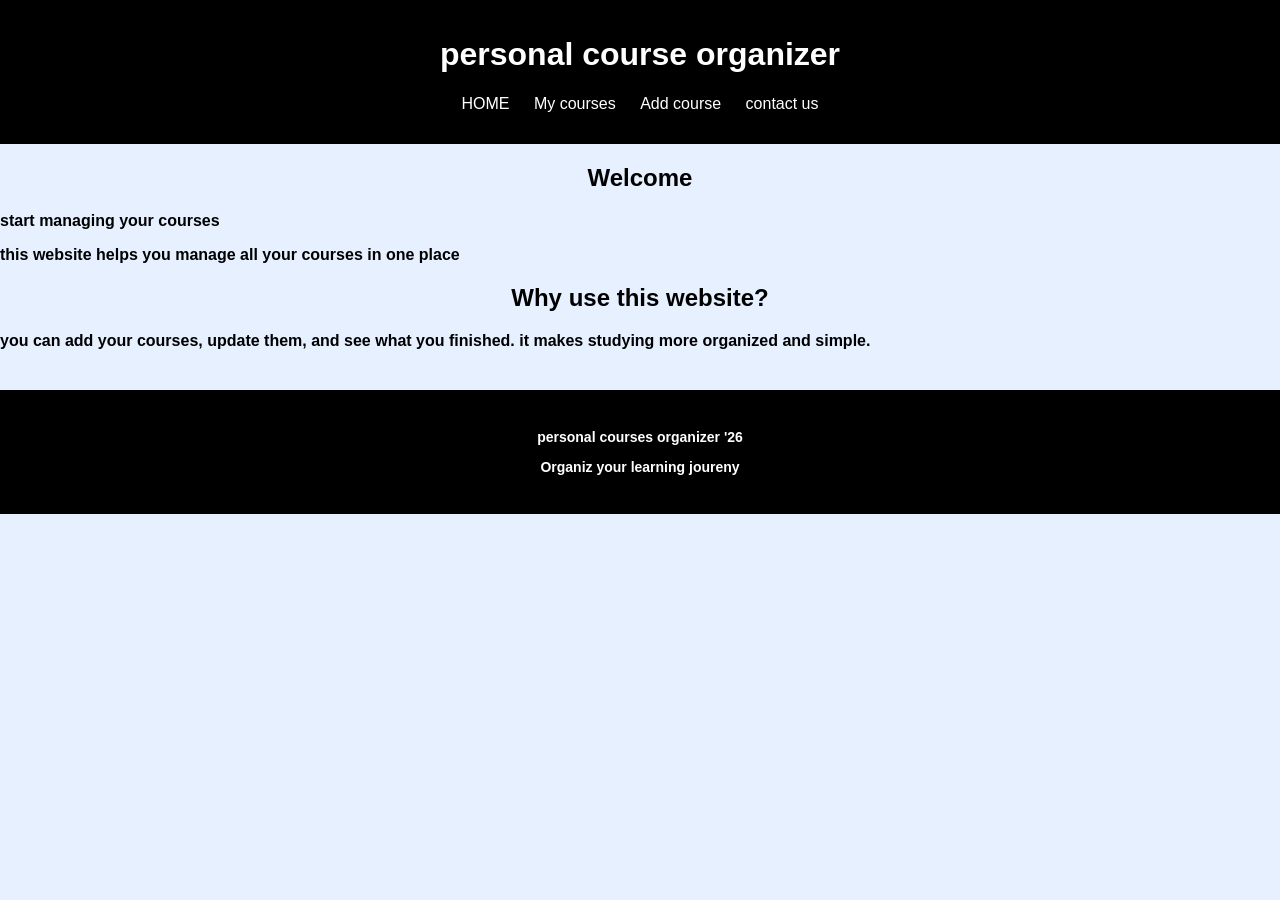
<file: index.html>
<!DOCTYPE html>
<html>
    <head>
        <title> courses </title>
        <link rel="stylesheet" href="design.css">
        <meta name="viewport" content="width=device-width,initial-scale=1.0">
    </head>
    <body>
        <header>
            <h1> personal course organizer </h1>
            <nav>
                <ul>
                    <li> <a href="index.html"> HOME</a></li>
                    <li><a href="courses.html">My courses</a></li>
                    <li><a href="add course.html"> Add course</a></li>
                    <li><a href="contact.html"> contact us </a></li>
                </ul>
            </nav>
        </header>
        <main>
            <section>
                <h2>Welcome</h2>
                <p>start managing your courses </p>
                <p>this website helps you manage all your courses in one place</p>
                 <h2>
                Why use this website?
            </h2>
            <p>
                you can add your courses, update them, and see what you finished.
                it makes studying more organized and simple.
            </p>
            </section>
        </main>
        <footer>
           <p> personal courses organizer '26</p>
           <p>Organiz your learning joureny</p>
        </footer>
    </body>
</html>
</file>
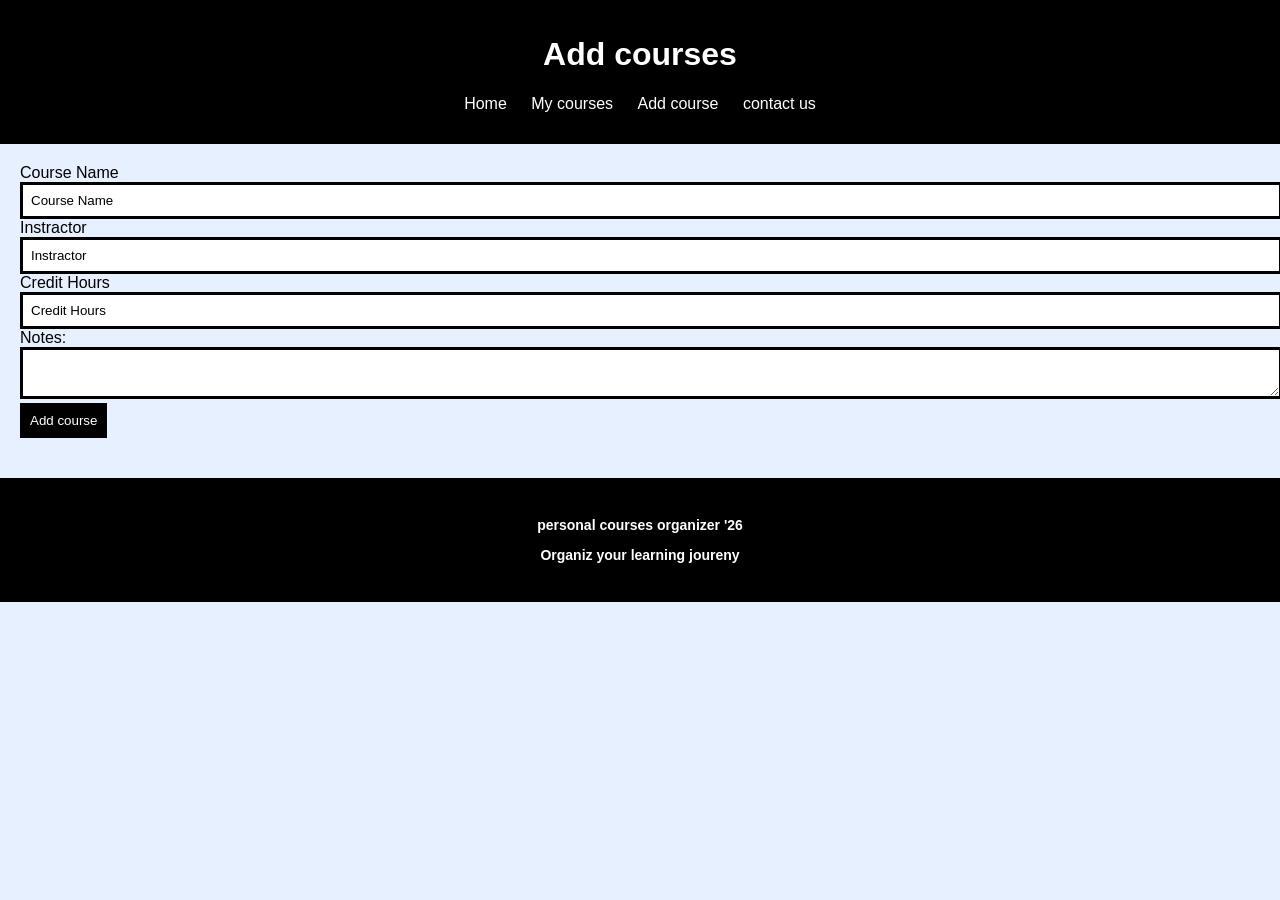
<file: add course.html>
<!DOCTYPE html>
<html>
    <head>
        <title>Add courses</title>
        <link rel="stylesheet" href="design.css">
        <meta name="viewport" content="width=device-width,initial-scale=1.0">
    </head>
    <body>
        <header>
            <h1> Add courses</h1>
            <nav>
                <ul>
                    <li><a href="index.html"> Home</a></li>
                    <li><a href="courses.html"> My courses</a></li>
                    <li><a href="add course.html"> Add course</a></li>
                    <li><a href="contact.html"> contact us </a></li>
                </ul>
            </nav>
        </header>
        <main>
            <section>
                <form>
                    <label>Course Name</label>
                    <input type="text" value="Course Name"><br>
                    <label>Instractor</label>
                    <input type="text" value="Instractor"><br>
                    <label>Credit Hours</label>
                    <input type="text" value="Credit Hours"><br>
                    <label>Notes:</label>
                    <textarea></textarea><br>
                    <button type="submit">Add course</button>
                </form>
            </section>
        </main>
        <footer>
            <p> personal courses organizer '26</p>
           <p>Organiz your learning joureny</p>
        </footer>
    </body>
</html>
</file>
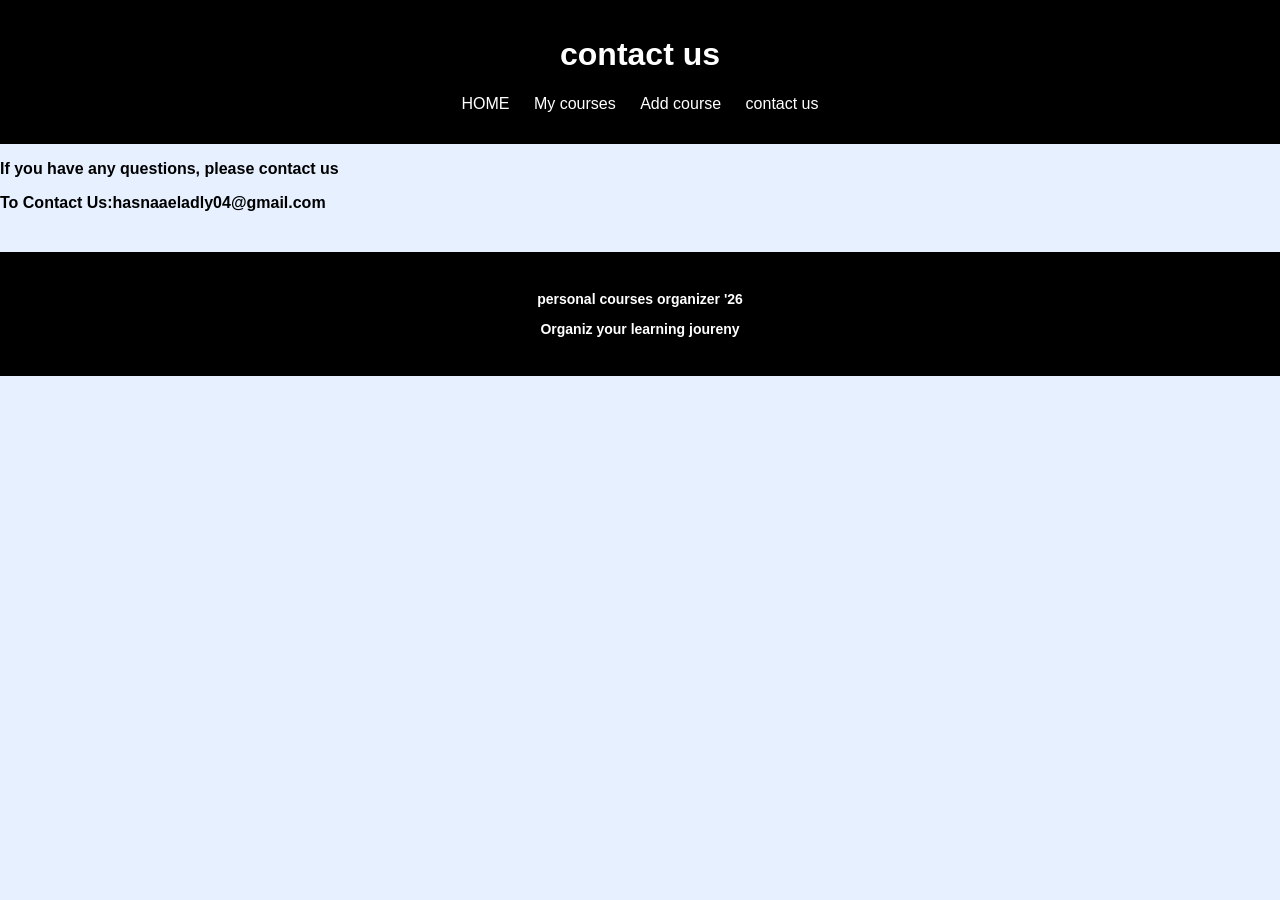
<file: contact.html>
<!DOCTYPE html>
<html>
    <head>
        <title> contact us </title>
        <link rel="stylesheet" href="design.css">
        <meta name="viewport" content="width=device-width,initial-scale=1.0">
    </head>
    <body>
        <header>
            <h1> contact us  </h1>
            <nav>
                <ul>
                    <li> <a href="index.html"> HOME</a></li>
                    <li><a href="courses.html">My courses</a></li>
                    <li><a href="add course.html"> Add course</a></li>
                    <li><a href="contact.html"> contact us </a></li>
                </ul>
            </nav>
        </header>
        <main>
            <section>
                <p> If you have any questions, please contact us </p>
                <p>To Contact Us:hasnaaeladly04@gmail.com</p>
            </section>
        </main>
        <footer>
             <p> personal courses organizer '26</p>
           <p>Organiz your learning joureny</p>
        </footer> 
    </body>
</html>
</file>
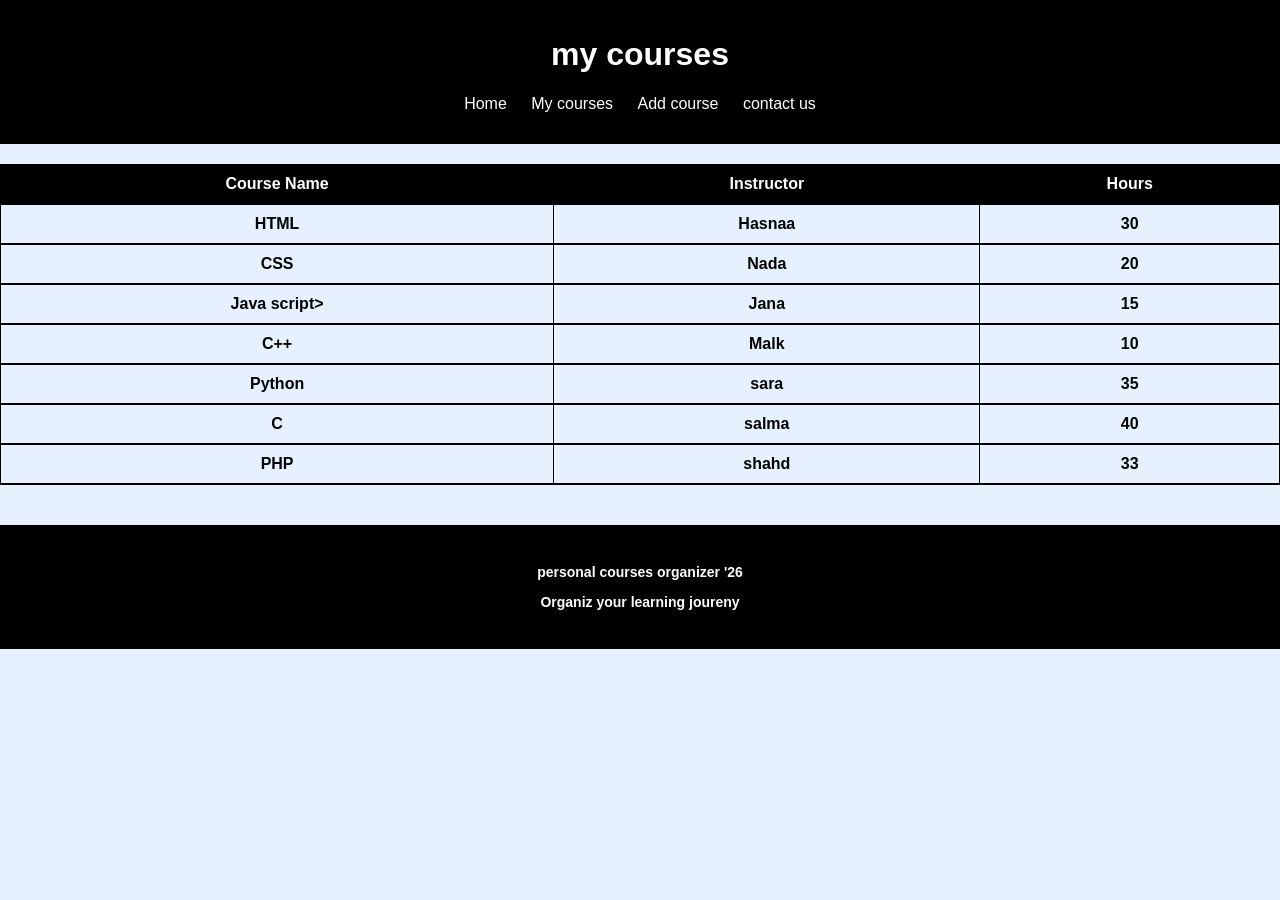
<file: courses.html>
<!DOCTYPE html>
<html>
    <head>
        <title> Home</title>
        <link rel="stylesheet" href="design.css">
        <meta name="viewport" content="width=device-width,initial-scale=1.0">
    </head>
    <body>
        <header>
            <h1> my courses</h1>
            <nav>
                <ul>
                    <li><a href="index.html"> Home</a></li>
                    <li><a href="courses.html"> My courses</a></li>
                    <li><a href="add course.html"> Add course</a></li>
                    <li><a href="contact.html"> contact us </a></li>
                </ul>
            </nav>
        </header>
        <main>
            <section>
                <table>
                    <tr>
                        <th>Course Name</th>
                        <th>Instructor</th>
                        <th>Hours</th>
                    </tr>
                    <tr>
                        <td>HTML</td>
                        <td>Hasnaa</td>
                        <td>30</td>
                    </tr>
                    <tr>
                    <td>CSS</td>
                    <td>Nada</td>
                    <td>20</td>
                    </tr>
                    <tr>
                        <td>Java script></td>
                        <td> Jana</td>
                        <td>15</td>
                    </tr>
                    <tr>
                        <td>C++</td>
                        <td>Malk</td>
                        <td>10</td>
                    </tr>
                    <tr>
                        <td>Python</td>
                        <td>sara</td>
                        <td>35</td>
                    </tr>
                    <tr>
                        <td>C</td>
                        <td>salma</td>
                        <td>40</td>
                    </tr>
                    <tr>
                        <td>PHP</td>
                        <td>shahd</td>
                        <td>33</td>
                    </tr>
                </table>
            </section>
        </main>
        <footer>
             <p> personal courses organizer '26</p>
           <p>Organiz your learning joureny</p>
        </footer>
    </body>
</html>
</file>
<file: design.css>
body{
    font-family: Arial, Helvetica, sans-serif;
    margin: 0;
}
header{
    background-color:#000000;
    color: white;
    padding: 15px;
    text-align: center;
}
nav ul{
    list-style: none ;
    padding:0;
}
nav ul li {
    display: inline;
    margin: 10px;
}
nav a {
    color:white;
    text-decoration: none;
}
nav a :hover{
    color:blue;
}
table {
    width: 100%;
    border-collapse: collapse ;
    margin-top: 20px;
}
table,th,td {
    border: 1px solid black;
    padding: 10px;
}
form {
    margin: 20px;
}
input,textarea{
    width: 100%;
    padding: 8px;
}
button{
    background-color: black;
    color: white;
    padding: 10px;
    border: none;
}
footer{
    text-align: center;
    margin-top: 40px;
    background: black;
    color: white;
    padding: 25px;
    border-top: 3px;
    font-size: 14px;
}
body{
    background-color: #e6f0ff;
}
h2{
    text-align: center;
}
td,th{
    border-bottom: 2px solid black;
}
th{
    background-color: #000000;
    color: white;
}
td{
    text-align: center;
    font-weight: bold;
}
p{
    font-weight: bold;
}
input {
    border: 3px,solid,black;
}
textarea{
    border: 3px,solid,black;
}
li a :link{
    color: white;
}
li a:visited{
    color: blue;
}
 li a:hover{
    color:red;
}
button:hover{
    background-color: red ;
}
@media(max-width:768px){
    nav ul il {
        display: block;
        margin: 10px 0;
    }
    .hero{
        margin: 10px;
        padding: 20px;
    }
    table{
        font-size: 12px;
    }
    input ,textarea{
        width: 100%;
    }
    footer{
        font-size: 12px;
    }
}
</file>
